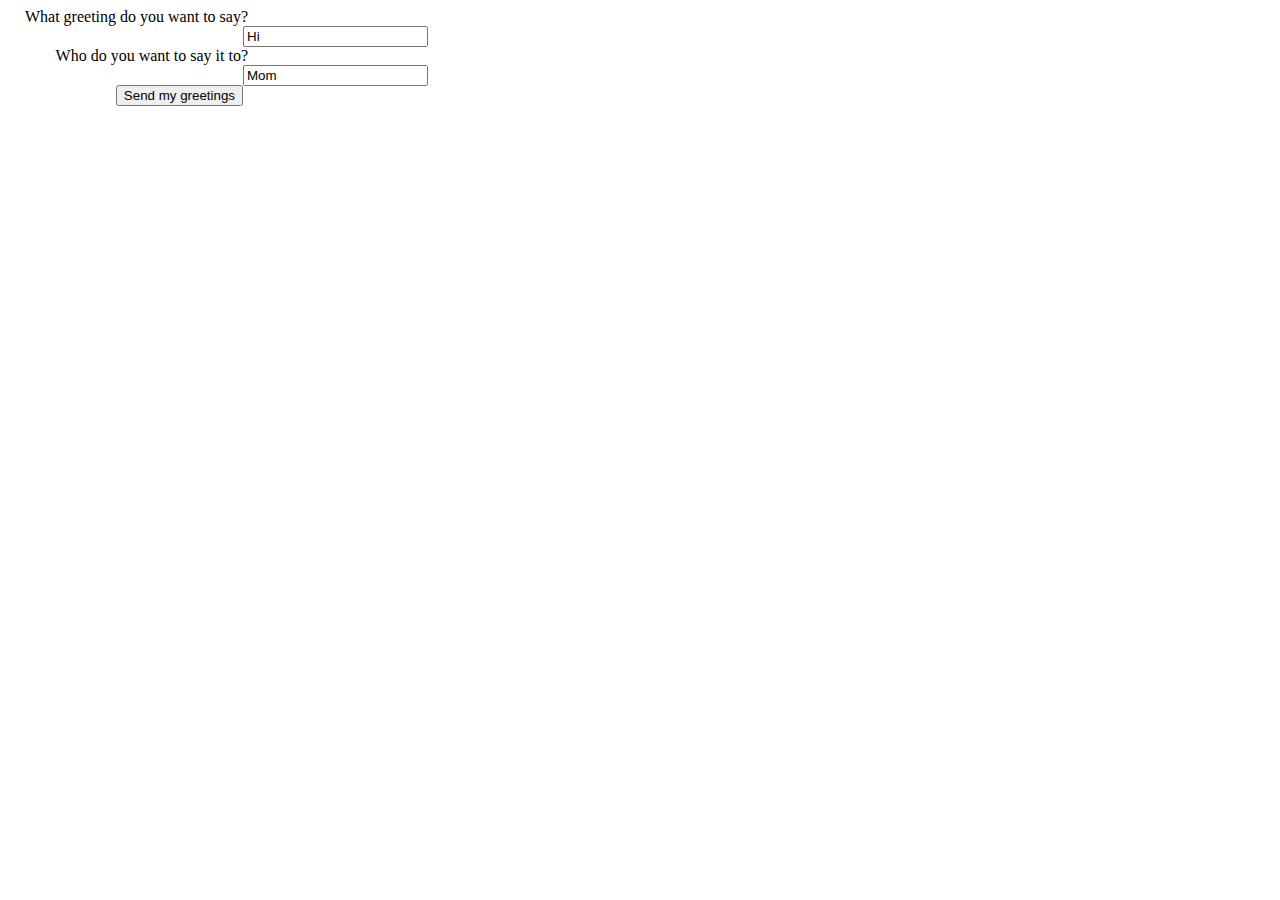
<file: HTML/1.html>
<!DOCTYPE html>
<html>
  <head>
    <meta charset="utf-8">
    <title>PHP form submission example</title>
    <style>
      form {
        width: 420px;
      }

      div {
        margin-bottom: 20px;
      }

      label {
        display: inline-block;
        width: 240px;
        text-align: right;
        padding-right: 10px;
      }

      button, input {
        float: right;
      }
    </style>
  </head>
  <body>
    <form method="post" action="2.php">
      <div>
        <label for="say">What greeting do you want to say?</label>
        <input name="say" id="say" value="Hi">
      </div>
      <div>
        <label for="to">Who do you want to say it to?</label>
        <input name="to" value="Mom">
      </div>
      <div>
        <button>Send my greetings</button>
      </div>
    </form>
  </body>
</html>
</file>
